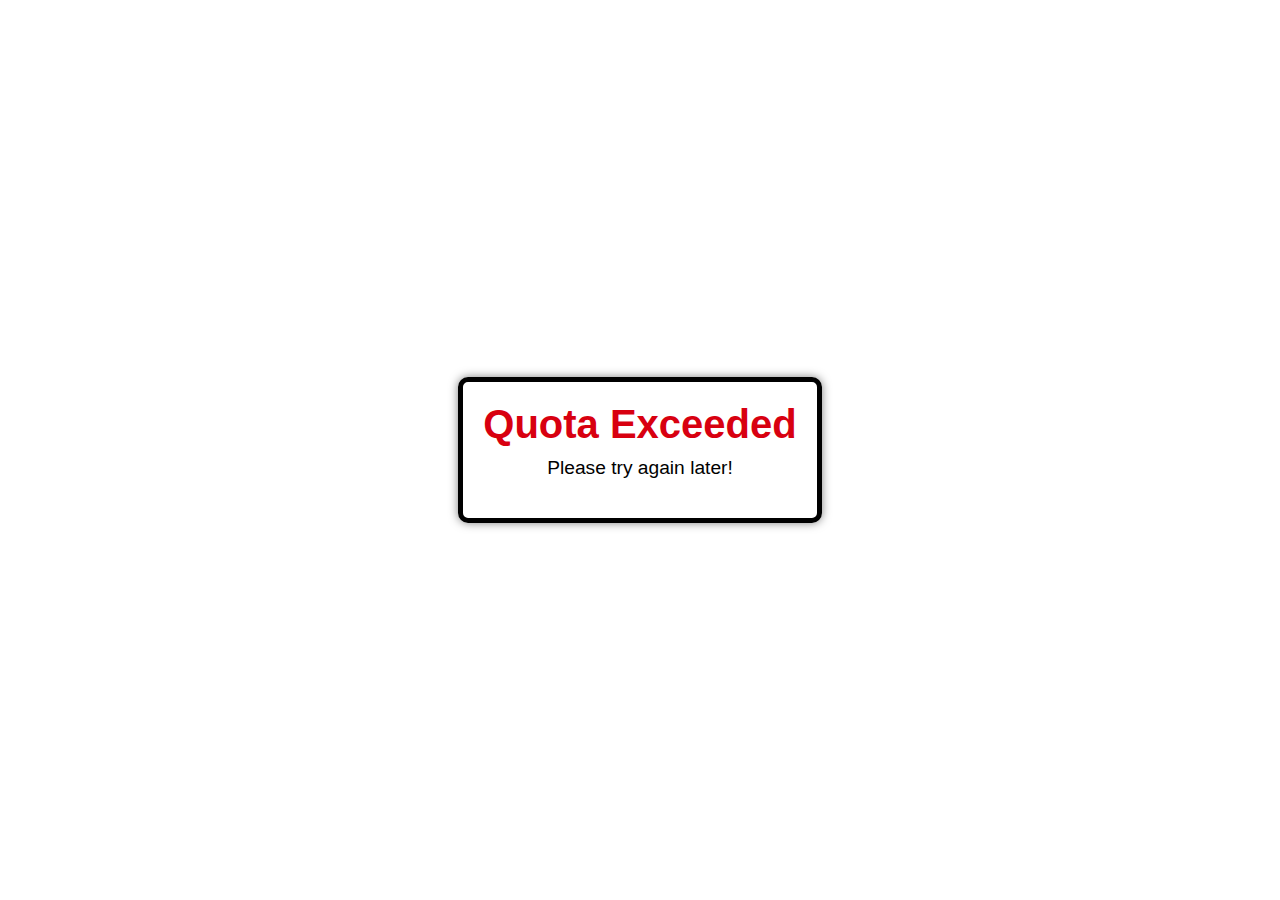
<file: index.html>
<!DOCTYPE html>
<html lang="en">
<head>
    <meta charset="UTF-8">
    <title>Comix Generator Demo</title>
    <link rel="stylesheet" href="style.css">
    <link rel="icon" type="image/png" href="/favicon.png">
    <script>
        const searchParams = new URLSearchParams(window.location.search);
        const token = searchParams.get('token') || window.localStorage.getItem('token');
        if (token) {
            window.localStorage.setItem('token', token);
        } else {
            window.location.href = '/quota-exceeded.html';
        }
    </script>
</head>
<body>
    <h1>Comix Generator Demo</h1>
    <div id="comix-title-container">
        <input id="comix-title" type="text" placeholder="Enter title">
    </div>
    <div id="storyboard">
        <div class="image-container">
            <img id="image1" src="placeholder.png" alt="Generated Image 1">
            <textarea id="caption1" placeholder="Enter first picture description"></textarea>
        </div>
        <div class="image-container">
            <img id="image2" src="placeholder.png" alt="Generated Image 2">
            <textarea id="caption2" placeholder="Enter second picture description"></textarea>
        </div>
        <div class="image-container">
            <img id="image3" src="placeholder.png" alt="Generated Image 3">
            <textarea id="caption3" placeholder="Enter third picture description3"></textarea>
        </div>
    </div>
    <button id="generate-button">Generate Comix</button>
    <div id="console"></div>
    <div id="final-image-container">
        <img id="final-image" alt="Final Generated Comix">
    </div>
    <footer>
        <p>Check out the <a href="https://github.com/rdancer/comix-generator-demo" target="_blank">source code on GitHub</a>.</p>
    </footer>
    <script src="script.js"></script>
</body>
</html>
</file>
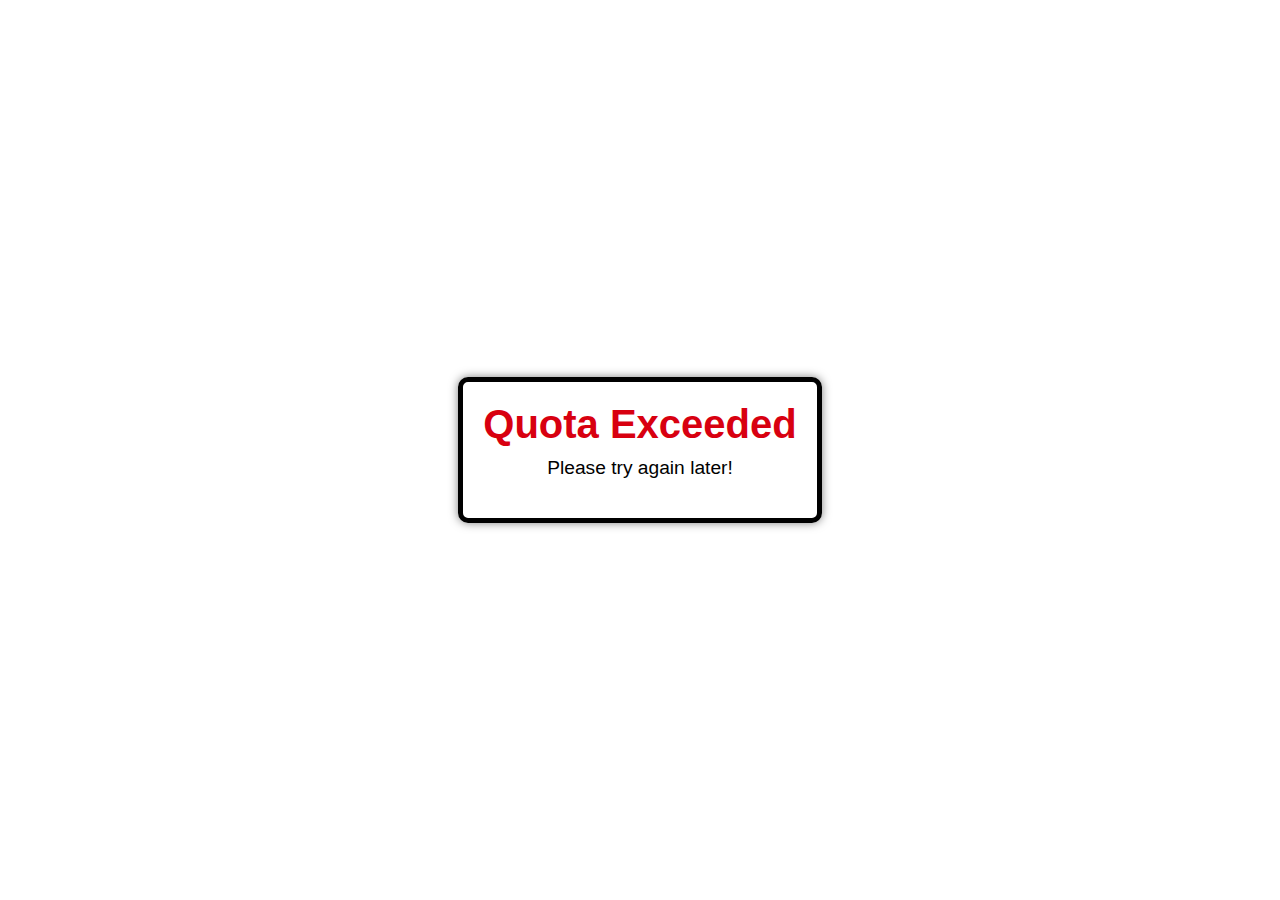
<file: quota-exceeded.html>
<!DOCTYPE html>
<html lang="en">
<head>
<meta charset="UTF-8">
<meta name="viewport" content="width=device-width, initial-scale=1.0">
<title>Quota Exceeded</title>
<style>
    body, html {
        height: 100%;
        margin: 0;
        font-family: 'Comic Sans MS', 'Comic Neue', sans-serif;
        /* background-color: #f4d941; */
        display: flex;
        justify-content: center;
        align-items: center;
        text-align: center;
    }
    .container {
        padding: 20px;
        border: 5px solid #000;
        border-radius: 10px;
        /* background-image: linear-gradient(to bottom right, #f9e84b, #f4d941); */
        box-shadow: 0 0 10px rgba(0,0,0,0.5);
        max-width: 600px;
    }
    h1 {
        color: #d80010;
        font-size: 2.5em;
        margin: 0;
    }
    p {
        font-size: 1.2em;
        margin-top: 10px;
    }
    .comic-font {
        font-family: 'Comic Sans MS', 'Comic Neue', sans-serif;
    }
</style>
</head>
<body>

<div class="container">
    <h1>Quota Exceeded</h1>
    <p>Please try again later!</p>
</div>

<script>
// Placeholder for future JavaScript code.
// For example, to add a countdown or retry logic.
</script>

</body>
</html>
</file>
<file: style.css>
body {
    font-family: Arial, sans-serif;
    text-align: center;
}

#comix-title-container {
    margin-bottom: 20px;
}

#comix-title {
    font-size: 24px;
    width: 50%;
}

/* Ensure the container of the image and the caption is aligned to the top */
.image-container {
    margin: 10px;
    display: inline-block;
    vertical-align: top; /* Align the tops of inline-block elements */
}

/* Adjust the width of the textarea to match the image */
textarea {
    width: 300px; /* Match the image width */
    height: 50px;
    display: block; /* Display block to ensure it takes up the full width */
    margin: 0 auto 10px auto; /* Center the textarea and add margin at the bottom */
}

#generate-button {
    margin-top: 20px;
    padding: 10px 20px;
    font-size: 18px;
}

#final-image-container {
    margin-top: 20px;
}

.image-container img {
    width: 300px; /* Adjust based on actual image size */
    height: 300px; /* Adjust based on actual image size */
    display: block;
    margin: 10px auto;
}

/* Placeholder image styles */
img.generated[src="placeholder.jpg"] {
    border: 3px dashed #ccc;
}

/* Style for the generated images */
img.generated {
    border: 3px solid black; /* Solid border for generated images */
}

/* when the final image doesn't have src attribute yet */
#final-image:not([src]) {
    display: none;
}

/* Footer styling */
footer {
    position: fixed;
    left: 0;
    bottom: 0;
    width: 100%;
    background-color: #f2f2f2; /* Change to desired background color */
    color: black; /* Change to desired text color */
    text-align: center;
    padding: 5px;
}

/* Leave space for the footer at the bottom (fixes: body content is obscured by footer) */
body:after {
    padding-bottom: 25px;
}

/* Footer link styling */
footer a {
    color: #007bff; /* Change to desired link color */
    text-decoration: none;
}

footer a:hover {
    text-decoration: underline;
}
</file>
